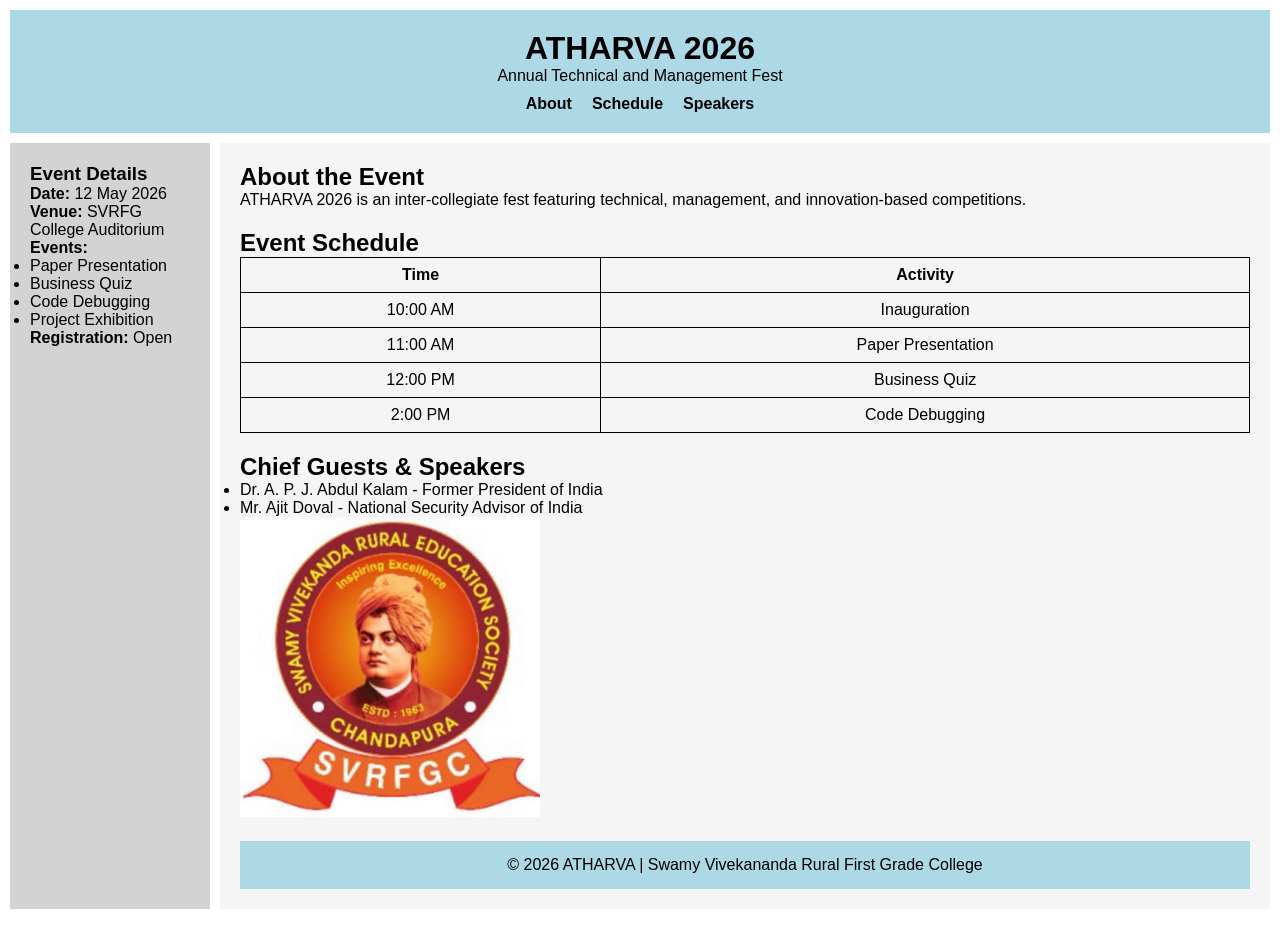
<file: Program 2/index.html>
<!DOCTYPE html>
<html>
    <head>
        <link rel="stylesheet" href="style2.css">
        <title>ATHARVA 2026</title>
    </head>
<body>

<header>
<h1>ATHARVA 2026</h1>
<p>Annual Technical and Management Fest</p>

<nav>
<a href="#about">About</a>
<a href="#schedule">Schedule</a>
<a href="#speakers">Speakers</a>
</nav>
</header>

<aside>
<h3>Event Details</h3>

<p><b>Date:</b> 12 May 2026</p>
<p><b>Venue:</b> SVRFG College Auditorium</p>
<p><b>Events:</b></p>

<ul>
<li>Paper Presentation</li>
<li>Business Quiz</li>
<li>Code Debugging</li>
<li>Project Exhibition</li>
</ul>

<p><b>Registration:</b> Open</p>
</aside>

<main>

<section id="about">
    <article>
        <h2>About the Event</h2>
        <p>
            ATHARVA 2026 is an inter-collegiate fest featuring technical,
            management, and innovation-based competitions.
        </p>
    </article>
</section>

<section id="schedule">
    <h2>Event Schedule</h2>

    <table border="1">
        <tr>
            <th>Time</th>
            <th>Activity</th>
        </tr>
        <tr>
            <td>10:00 AM</td>
            <td>Inauguration</td>
        </tr>
        <tr>
            <td>11:00 AM</td>
            <td>Paper Presentation</td>
        </tr>
        <tr>
            <td>12:00 PM</td>
            <td>Business Quiz</td>
        </tr>
        <tr>
            <td>2:00 PM</td>
            <td>Code Debugging</td>
        </tr>
    </table>
</section>

<section id="speakers">
    <h2>Chief Guests & Speakers</h2>

    <ul>
        <li>Dr. A. P. J. Abdul Kalam - Former President of India</li>
        <li>Mr. Ajit Doval - National Security Advisor of India</li>
    </ul>

    <img src="svrfgc.jpg" alt="ATHARVA 2026 Event" width="300">
</section>

<footer>
    <p>&copy; 2026 ATHARVA | Swamy Vivekananda Rural First Grade College</p>
</footer>

</body>
</html>
</file>
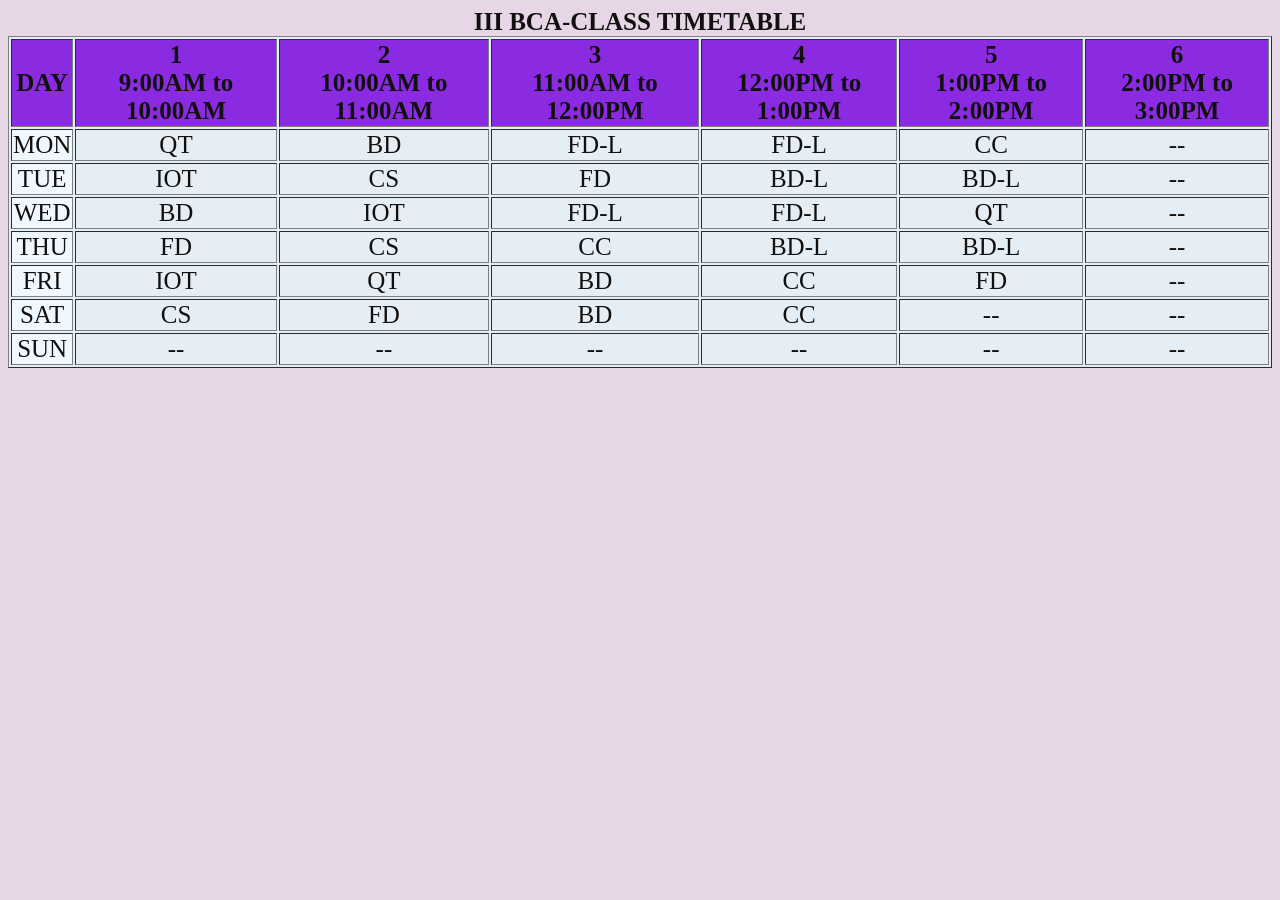
<file: Activity/timetable.html>
<!DOCTYPE HTML>
<html>
    <head>
        <link rel="stylesheet" href="style1.css">
        <title>Time table</title>
    </head>
    <body>
        <caption><b>III BCA-CLASS TIMETABLE</b></caption>
        <table border="1">
            <tr class="head">
                <th>DAY</th>
                <th>1 <br> 9:00AM to 10:00AM</th>
                <th>2 <br> 10:00AM to 11:00AM</th>
                <th>3 <br> 11:00AM to 12:00PM</th>
                <th>4 <br> 12:00PM to 1:00PM</th>
                <th>5 <br> 1:00PM to 2:00PM</th>
                <th>6 <br> 2:00PM to 3:00PM</th>
            </tr>
            <tr id="1">
                <td style="background-color: aliceblue;">MON</td>
                <td class="qt">QT</td>
                <td class="bd">BD</td>
                <td class="FD-L">FD-L</td>
                <td class="FD-L">FD-L</td>
                <td class="cc">CC</td>
                <td>--</td>
            </tr>
            <tr>
                <td style="background-color: aliceblue;">TUE</td>
                <td class="iot">IOT</td>
                <td class="cs">CS</td>
                <td class="fd">FD</td>
                <td class="BD-L">BD-L</td>
                <td class="BD-L">BD-L</td>
                <td>--</td>
            </tr>
            <tr>
                <td style="background-color: aliceblue;">WED</td>
                <td class="bd">BD</td>
                <td class="iot">IOT</td>
                <td class="FD-L">FD-L</td>
                <td class="FD-L">FD-L</td>
                <td class="qt">QT</td>
                <td>--</td>
            </tr>
            <tr>
                <td style="background-color: aliceblue;">THU</td>
                <td class="fd">FD</td>
                <td class="cs">CS</td>
                <td class="cc">CC</td>
                <td class="BD-L">BD-L</td>
                <td class="BD-L">BD-L</td>
                <td>--</td>
            </tr>
            <tr>
                <td style="background-color: aliceblue;">FRI</td>
                <td class="iot">IOT</td>
                <td class="qt">QT</td>
                <td class="bd">BD</td>
                <td class="cc">CC</td>
                <td class="fd">FD</td>
                <td>--</td>
            </tr>
            <tr>
                <td style="background-color: aliceblue;">SAT</td>
                <td class="cs">CS</td>
                <td class="fd">FD</td>
                <td class="bd">BD</td>
                <td class="cc">CC</td>
                <td>--</td>
                <td>--</td>
            </tr>
            <tr>
                <td style="background-color: aliceblue;">SUN</td>
                <td>--</td>
                <td>--</td>
                <td>--</td>
                <td>--</td>
                <td>--</td>
                <td>--</td>
            </tr>
            </tr>


        </table>
    </body>
</html>
</file>
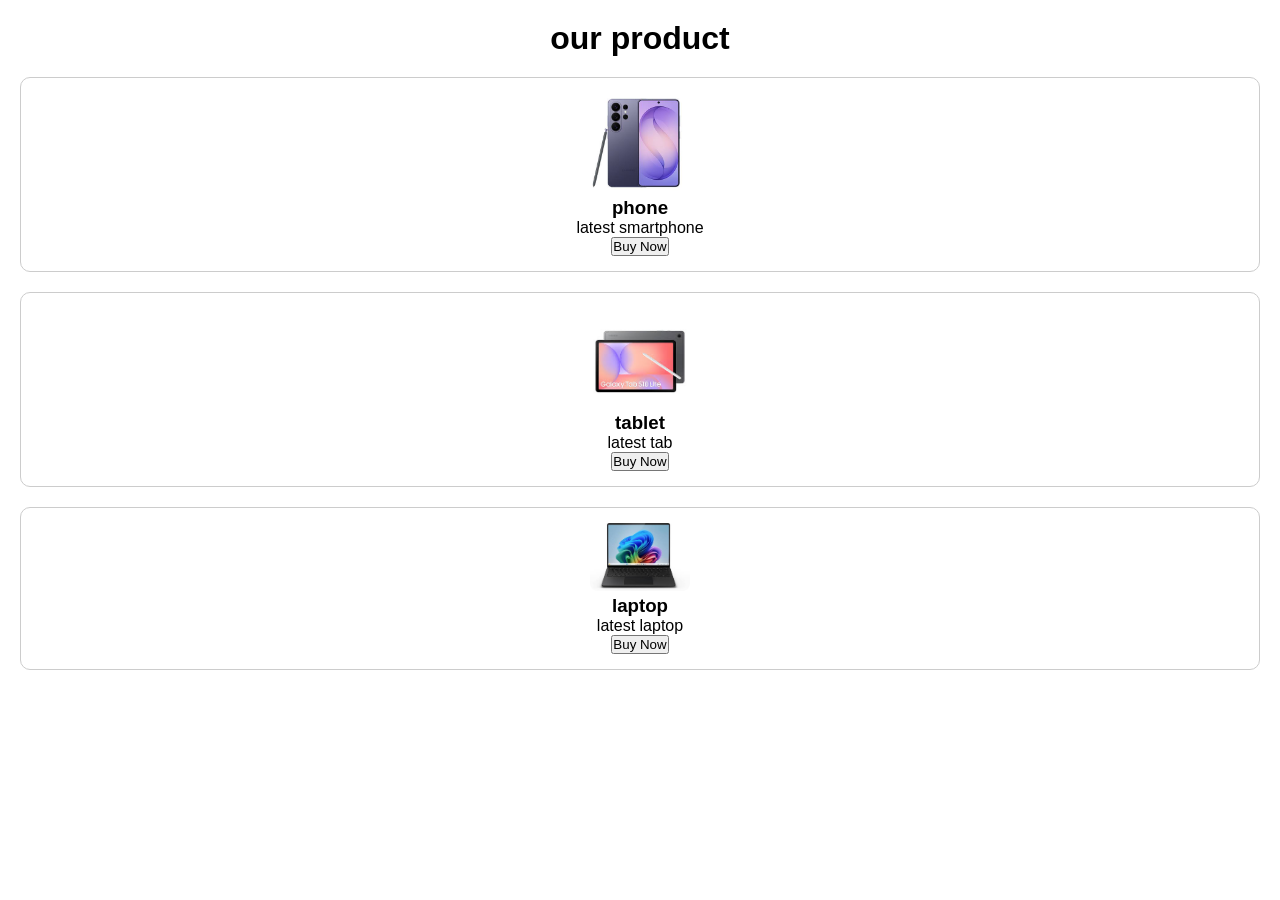
<file: Program 3/mobile.html>
<!DOCTYPE html>
<html lang="en">
    <head>
        <meta charset="UTF-8">
        <meta name="viewport" content="width= device-width,initial-scale=1.0">
        <title>product-landing page</title>
        <link rel="stylesheet" href="style3.css">
    </head>
    <body>
        <h1> our product</h1>
        <div class="products">
            <div class="card">
                <img src="samsung s26.jpg",alt=" ">
                <h3>phone</h3>
                <p>latest smartphone</p>
                <button>Buy Now</button>
            </div>
             <div class="card">
                <img src="tablet.jpg",alt=" ">
                <h3>tablet</h3>
                <p>latest tab</p>
                <button>Buy Now</button>
            </div>
             <div class="card">
                <img src="laptop.jpg",alt=" ">
                <h3>laptop</h3>
                <p>latest laptop</p>
                <button>Buy Now</button>
            </div>
        </div>
    </body>
</html>
</file>
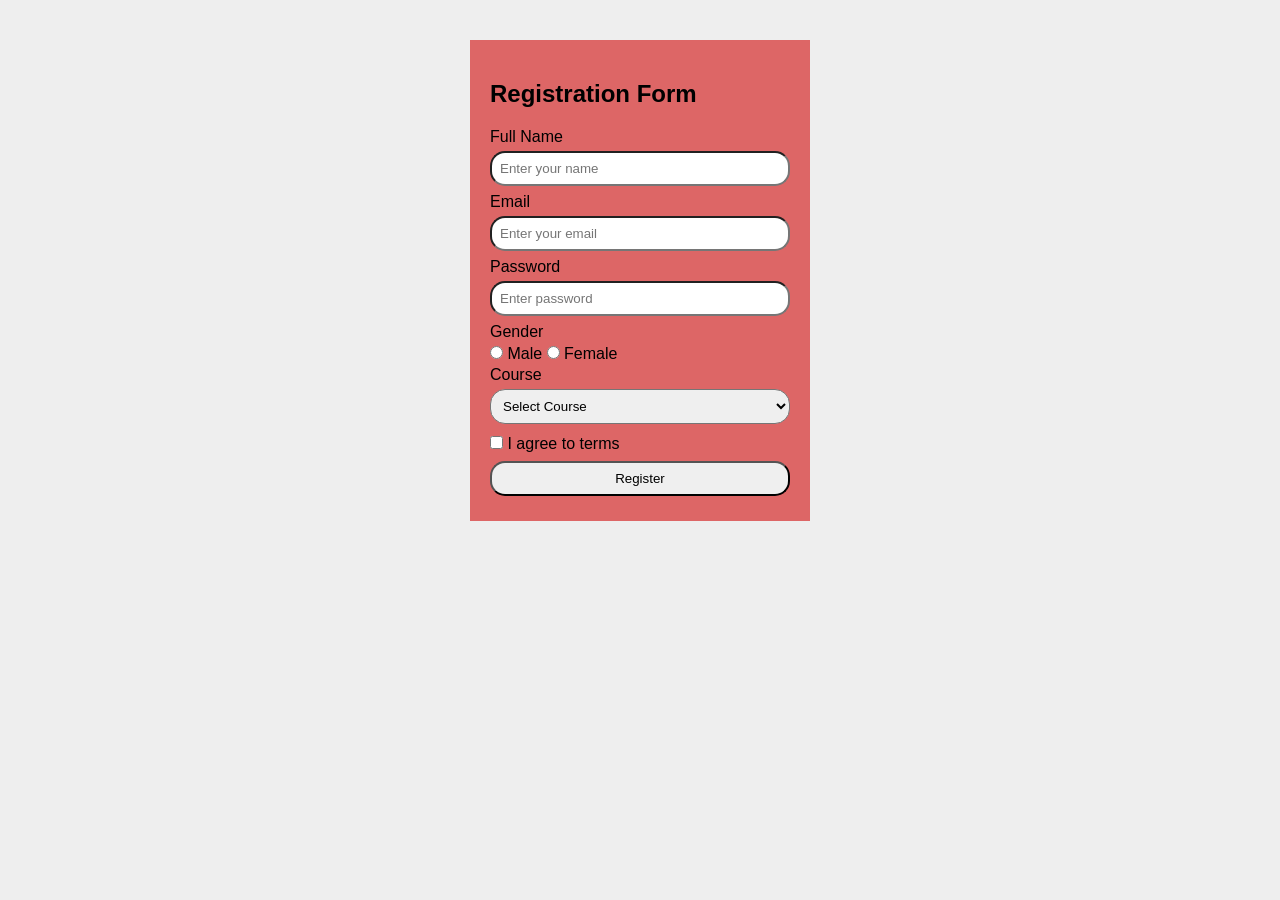
<file: Program 5/registrationform.html>
<!DOCTYPE html>
<html>
<head>
  <title>Registration Form</title>

  <style>
    body {
      font-family: Arial;
      background: #eee;
    }

    form {
      width: 300px;
      margin: 40px auto;
      padding: 20px;
      background: rgb(221, 102, 102);
    }

    input, select, button {
      width: 100%;
      padding: 8px;
      margin: 5px 0;
      box-sizing: border-box;
      border-radius: 15px;
    }

    input[type="checkbox"],
    input[type="radio"] {
      width: auto;
    }

    p {
      color: rgb(251, 255, 0);
      font-size: 13px;
      margin: 2px;
    }

    button:hover {
      background: rgb(9, 233, 20);
      color: rgb(13, 167, 90);
      border: 0;
      cursor: pointer;
      border-radius: 45px;
      
    }
  </style>
</head>

<body>

<form onsubmit="return validate()">

  <h2>Registration Form</h2>

  <label>Full Name</label>
  <input type="text" id="name" placeholder="Enter your name">
  <p id="n"></p>

  <label>Email</label>
  <input type="email" id="email" placeholder="Enter your email">
  <p id="e"></p>

  <label>Password</label>
  <input type="password" id="pass" placeholder="Enter password">
  <p id="p"></p>

  <label>Gender</label><br>

  <input type="radio" name="gender" value="Male">
  <label>Male</label>

  <input type="radio" name="gender" value="Female">
  <label>Female</label>

  <p id="g"></p>

  <label>Course</label>
  <select id="course">
    <option value="">Select Course</option>
    <option value="BCA">BCA</option>
    <option value="BBA">BBA</option>
    <option value="BCom">B.Com</option>
  </select>
  <p id="c"></p>

  <input type="checkbox" id="terms">
  <label>I agree to terms</label>
  <p id="t"></p>

  <button type ="submit">Register</button>

</form>

<script>

function validate() {

  // Get form elements
  let name = document.getElementById("name");
  let email = document.getElementById("email");
  let pass = document.getElementById("pass");
  let course = document.getElementById("course");
  let terms = document.getElementById("terms");

  let ok = true;

  // Clear previous messages
  document.getElementById("n").innerHTML = "";
  document.getElementById("e").innerHTML = "";
  document.getElementById("p").innerHTML = "";
  document.getElementById("g").innerHTML = "";
  document.getElementById("c").innerHTML = "";
  document.getElementById("t").innerHTML = "";


  // NAME
  if (name.value == "") {
    document.getElementById("n").innerHTML =
      "Name is required";
    ok = false;
  }

  else if (name.value.length < 3) {
    document.getElementById("n").innerHTML =
      "Name must be at least 3 characters";
    ok = false;
  }

  else if (!/^[A-Za-z ]+$/.test(name.value)) {
    document.getElementById("n").innerHTML =
      "Name must contain only letters";
    ok = false;
  }


  // EMAIL
  if (email.value == "") {
    document.getElementById("e").innerHTML =
      "Email is required";
    ok = false;
  }

  else if (!email.value.includes("@")) {
    document.getElementById("e").innerHTML =
      "Enter a valid email";
    ok = false;
  }


  // PASSWORD
  if (pass.value == "") {
    document.getElementById("p").innerHTML =
      "Password is required";
    ok = false;
  }

  else if (pass.value.length < 6) {
    document.getElementById("p").innerHTML =
      "Password must be at least 6 characters";
    ok = false;
  }

  else if (!/[A-Z]/.test(pass.value)) {
    document.getElementById("p").innerHTML =
      "Password must contain one capital letter";
    ok = false;
  }

  else if (!/[0-9]/.test(pass.value)) {
    document.getElementById("p").innerHTML =
      "Password must contain one number";
    ok = false;
  }


  // GENDER
  if (!document.querySelector(
      'input[name="gender"]:checked')) {

    document.getElementById("g").innerHTML =
      "Please select gender";

    ok = false;
  }


  // COURSE
  if (course.value == "") {
    document.getElementById("c").innerHTML =
      "Please select a course";

    ok = false;
  }
  if (!terms.checked) {
    document.getElementById("t").innerHTML =
      "Please accept the terms";

    ok = false;
  }

  if (ok) {
    alert("✓ Registration Successful!");
  }

  return false;
}

</script>

</body>
</html>
</file>
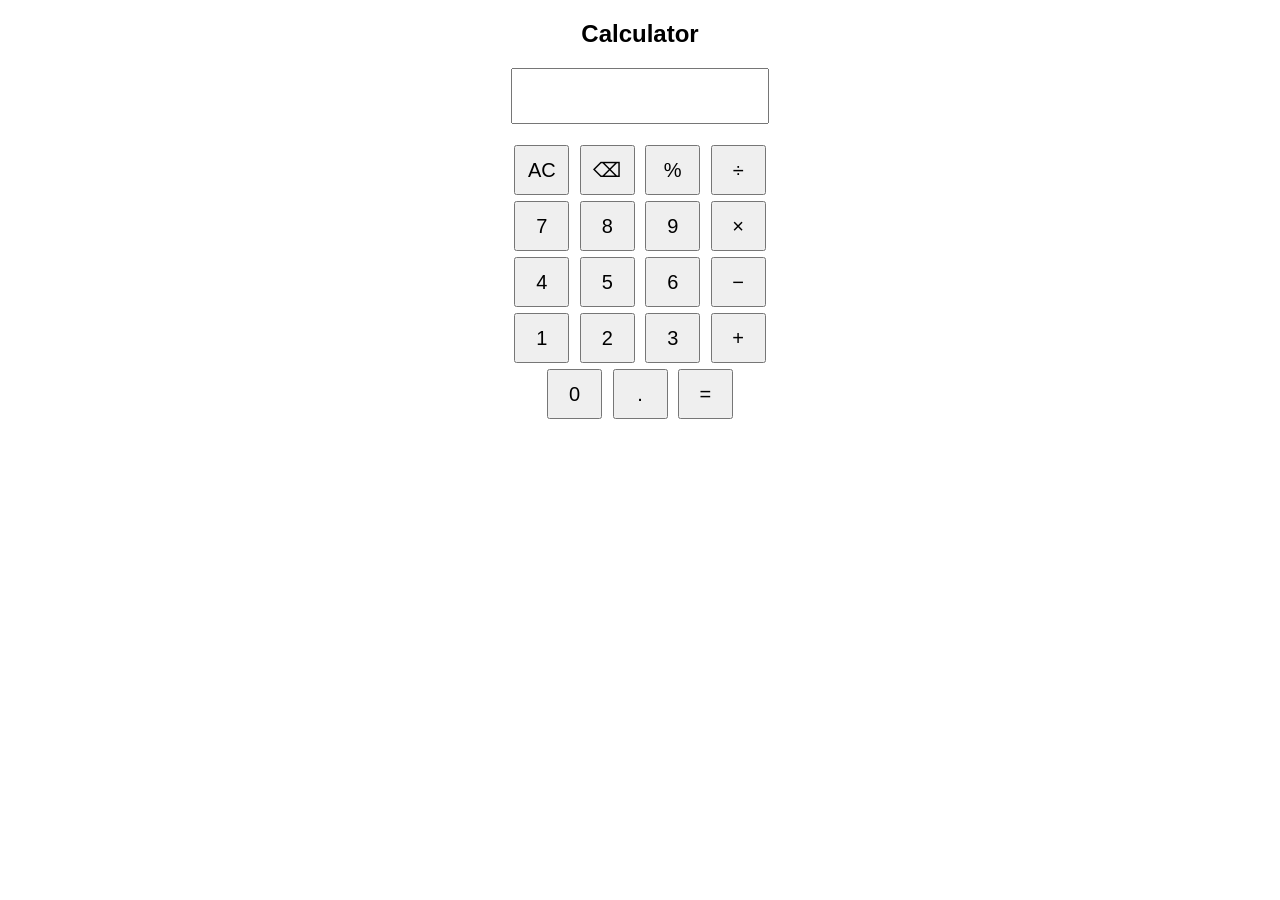
<file: Program 6/calc.html>
<!DOCTYPE html>
<html>
<head>
    <title>Calculator</title>
    <style>
        body {
            text-align: center;
            font-family: Arial;
        }

        #d {
            width: 250px;
            height: 50px;
            font-size: 25px;
            text-align: right;
        }

        button {
            width: 55px;
            height: 50px;
            margin: 3px;
            font-size: 20px;
        }
    </style>
</head>

<body>

<h2>Calculator</h2>

<input id="d" readonly><br><br>

<button onclick="d.value=''">AC</button>
<button onclick="d.value=d.value.slice(0,-1)">⌫</button>
<button onclick="d.value+='%'">%</button>
<button onclick="d.value+='/'">÷</button><br>

<button onclick="d.value+='7'">7</button>
<button onclick="d.value+='8'">8</button>
<button onclick="d.value+='9'">9</button>
<button onclick="d.value+='*'">×</button><br>

<button onclick="d.value+='4'">4</button>
<button onclick="d.value+='5'">5</button>
<button onclick="d.value+='6'">6</button>
<button onclick="d.value+='-'">−</button><br>

<button onclick="d.value+='1'">1</button>
<button onclick="d.value+='2'">2</button>
<button onclick="d.value+='3'">3</button>
<button onclick="d.value+='+'">+</button><br>

<button onclick="d.value+='0'">0</button>
<button onclick="d.value+='.'">.</button>
<button onclick="d.value=eval(d.value)">=</button>

</body>
</html>
</file>
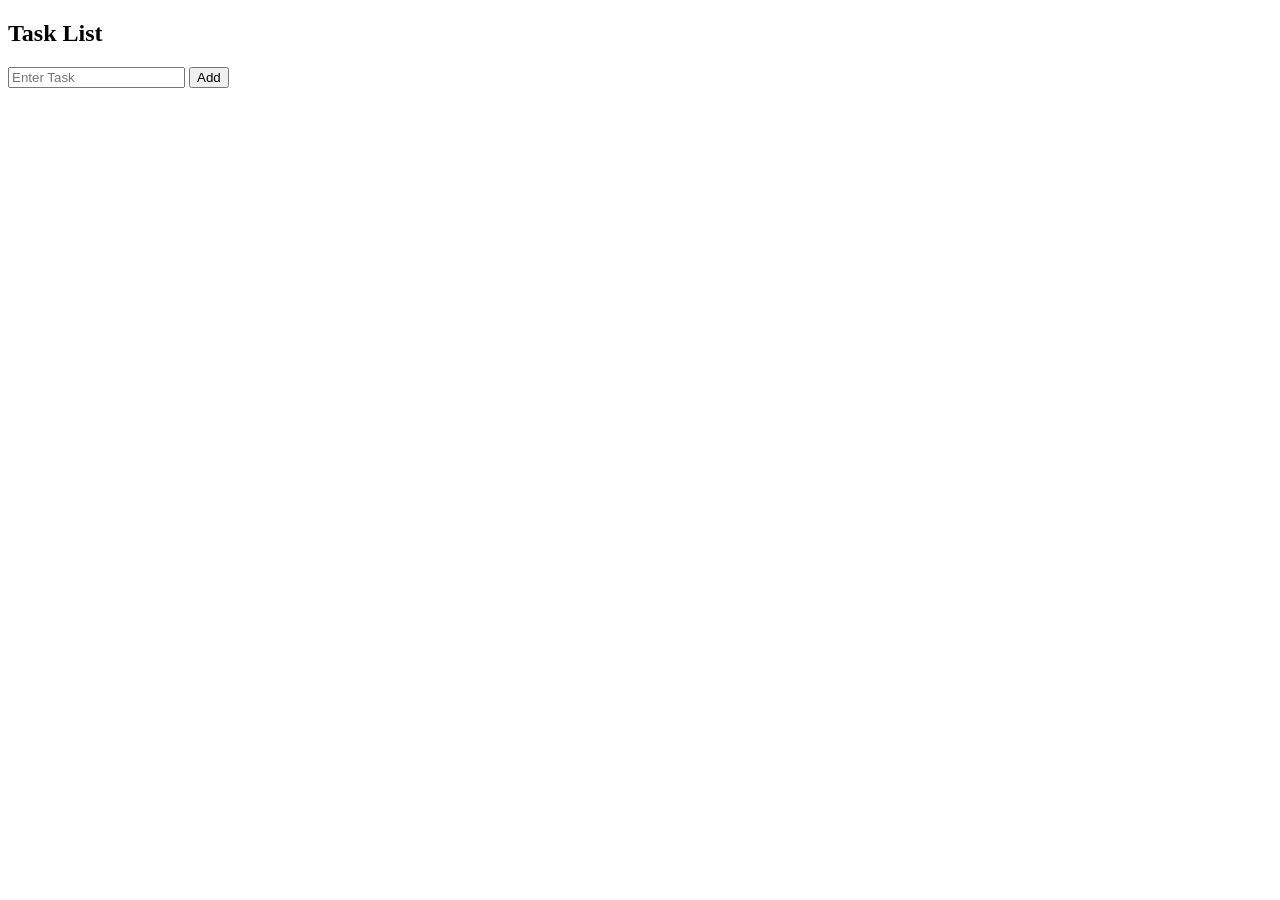
<file: Program 7/tasklist.html>
<!DOCTYPE html>
<html>
    <body>
        <h2>Task List</h2>
        <input id="task"placeholder="Enter Task">
        <button onclick="add()">Add</button>
        <ul id="list"></ul>
        <script>
            function add(){
                let input=document.querySelector("#task");
                if (!input.value)return;
                let li=document.createElement("li");
                li.innerHTML=`${input.value}
                    <button onclick="edit(this)">Edit</button>
                    <button onclick="this.parentElement.remove()">Delete</button>`;
                document.querySelector("#list").append(li);
                input.value="";
            }
            function edit(button){
                let li=button.parentElement;
                let text=prompt("edit task:",li.firstChild.textContent.trim());
                if (text) li.firstChild.textContent=text+"";
                    li.style.color="green";
            }
        </script>
    </body>
</html>
</file>
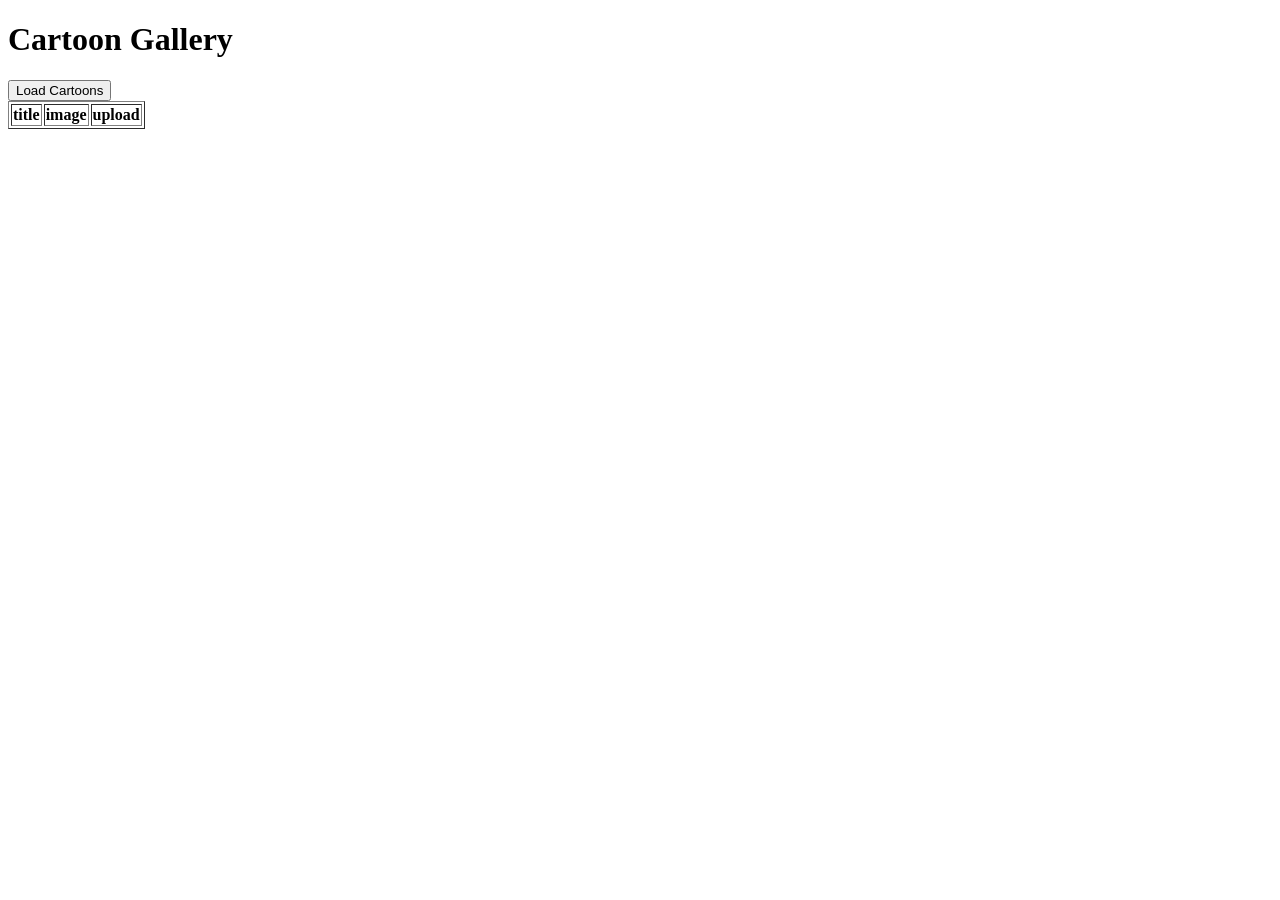
<file: Program 8/cartoon.html>
<!DOCTYPE html>
<html>
<head>
    <title>Cartoon Gallery - Fetch API</title>
</head>

<body>

<h1>Cartoon Gallery</h1>

<button onclick="loadCartoons()">Load Cartoons</button>
<table id="cartoons"  border="1">
    <tr>
        <th>title</th>
        <th>image</th>
        <th>upload</th>
    </tr>
</table>
<script>

function loadCartoons() {

    let message = document.querySelector("#message");
    let cartoons = document.querySelector("#Cartoon");

    fetch("https://raw.githubusercontent.com/samyak2403/daily-movies-api/main/movies/cartoons/cartoons.json")

    .then(response =>  response.json())

    .then(data => {

        data.movies.forEach(movie => {

            document.getElementById("cartoons").innerHTML += `
                <tr>
                    <td>${movie.title}</td>
                    <td><img src="${movie.thumbnail}" width="100"></td>
                    <td>"${movie.uploader}"</td>
                </tr>
            `;
        });

        message.textContent =
            ` ${data.movies.length} cartoons loaded`;
    })
}

</script>

</body>
</html>
</file>
<file: Program 2/style2.css>
*{
margin:0;
padding:0;
box-sizing:border-box;
}

body{
font-family:Arial,sans-serif;
display:grid;
grid-template-areas:
"header header"
"sidebar content"
"footer footer";
grid-template-columns:200px 1fr;
gap:10px;
padding:10px;
}

header{
grid-area:header;
background:lightblue;
padding:20px;
text-align:center;
}

nav{
display:flex;
justify-content:center;
gap:20px;
margin-top:10px;
}

nav a{
text-decoration:none;
color:black;
font-weight:bold;
}

aside{
grid-area:sidebar;
background:lightgray;
padding:20px;
}

main{
grid-area:content;
background:#f5f5f5;
padding:20px;
display:flex;
flex-direction:column;
gap:20px;
}

footer{
grid-area:footer;
background:lightblue;
padding:15px;
text-align:center;
}

table{
width:100%;
border-collapse:collapse;
}

th,td{
border:1px solid black;
padding:8px;
text-align:center;
}
</file>
<file: Activity/style1.css>
body{
    background-color:rgb(230, 214, 230);
    color:rgb(17, 16, 15);
    text-align: center;
    font-size: 25px;
}

table{
    background-color:rgb(230, 238, 245);

}

.head{
    background-color: blueviolet;
}
.qt:hover{
    background-color: rgb(19, 4, 238);
}
.bd:hover{
    background-color: chocolate;
}
.FD-L:hover{
    background-color: rgb(22, 101, 248);
}
.BD-L:hover{
    background-color: cyan;
}
.cc:hover{
    background-color: darkgreen;
}
.fd:hover{
    background-color: darkkhaki;
}
.iot:hover{
    background-color: crimson;
}
.cs:hover{
    background-color: darkorange;
}
</file>
<file: Program 3/style3.css>
*{margin: 0;
    padding: 0;
    box-sizing: border-box;
}
body{
    font-family: arial;
    padding: 20px;
    text-align: center;
}
h1{
    margin-bottom: 20px;
}
.products{
    display: grid;
    grid-template-columns: 1fr;
    gap: 20px;
}
.card{
    border: 1px solid #ccc;
    padding: 15px;
    border-radius: 10px;
}
img{
    width: 100px;
    border-radius: 8px;

}
</file>
